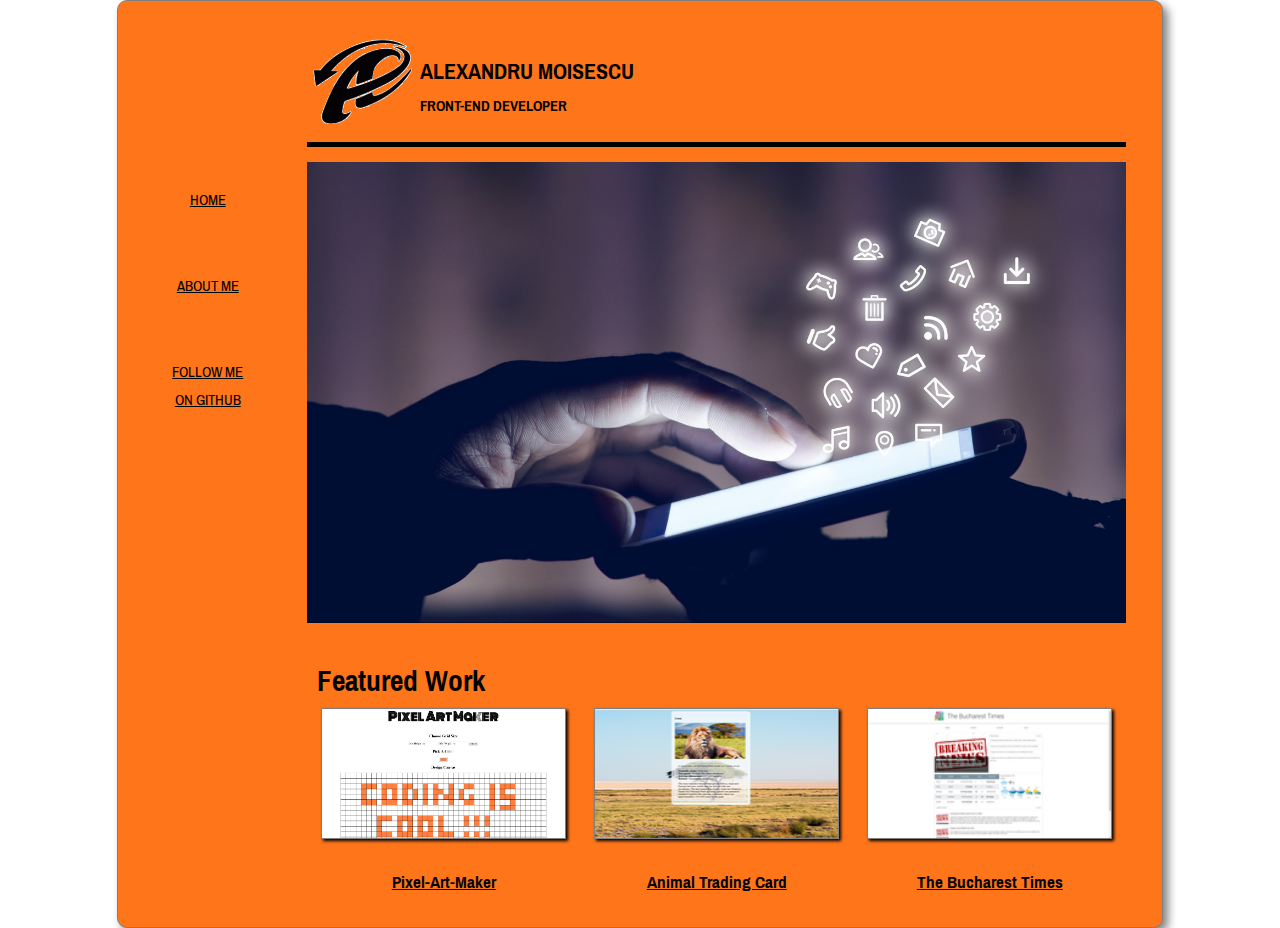
<file: index.html>
<!DOCTYPE html>
<html>

    <head>
        <meta charset="utf-8">
        <meta name="viewport" content="width=device-width, initial-scale=1">
        <title>Alex's Portofolio</title>
        <link rel="stylesheet" href="CSS/stylesheet.css">
        <link rel="stylesheet" href="CSS/responsive.css">
        <link href="https://fonts.googleapis.com/css?family=Pragati+Narrow" rel="stylesheet">
        <script src="https://ajax.googleapis.com/ajax/libs/jquery/3.3.1/jquery.min.js"></script>
    </head>

    <body>
        <div class="container">
            <header>
                <a href="#" class="iconicstroke-list button"></a>
                <div class="logo">
                    <img class="logo-image" src="Images/Logo1.png" alt="Logo image">
                </div>
                <div class="name">
                    <h2 class="full-name">ALEXANDRU MOISESCU</h2>
                    <h4 class="role">FRONT-END DEVELOPER</h4>
                </div>

            </header>

            <nav class="close">
                <ul class="navigation-list">
                    <li class="navigation">
                        <a href="index.html" class="iconicstroke-home"><br/>HOME</a>
                    </li>
                    <li class="navigation">
                        <a href="about.html" class="entypo-vcard"><br/>ABOUT ME</a>
                    </li>
                    <li class="navigation">
                        <a href="https://github.com/moisescualexandru" class="zocial-github" target="_blank"><br/>FOLLOW ME ON GITHUB</a>
                    </li>
                </ul>
            </nav>

            <main>
                <div class="main-center">
                    <img class ="main-picture" src="Images/digital-marketing.jpg" alt="The main picture of the site (cyber dev)">
                </div>
                <h1 class="featured">Featured Work</h1>
                <div class="portofolio-sites">
                    <div class="portofolio">
                        <a class="featured-button" href="https://github.com/moisescualexandru/Pixel-Art-Maker" target="_blank">
                            <img class ="site-images" src="Images/Pixel-art-maker.png" alt="Portofolio site named Pixel Art Maker">
                            <h3>Pixel-Art-Maker</h3>
                        </a>
                    </div>
                    <div class="portofolio">
                        <a class="featured-button" href="https://github.com/moisescualexandru/FEDN-Animal-Trading-Card" target="_blank">
                            <img class ="site-images" src="Images/FEND-Animal-trading-card.png" alt="Portofolio site named Animal trading card">
                            <h3>Animal Trading Card</h3>
                        </a>
                    </div>
                    <div class="portofolio">
                        <a class="featured-button" href="https://github.com/moisescualexandru/The-Bucharest-TImes" target="_blank">
                            <img class ="site-images" src="Images/The-Bucharest-Times.png" alt="Portofolio site named The Bucharest Times">
                            <h3>The Bucharest Times</h3>
                        </a>
                    </div>
                </div>
            </main>
        </div>
        <script src="JS/script.js"></script>
    </body>
</html>
</file>
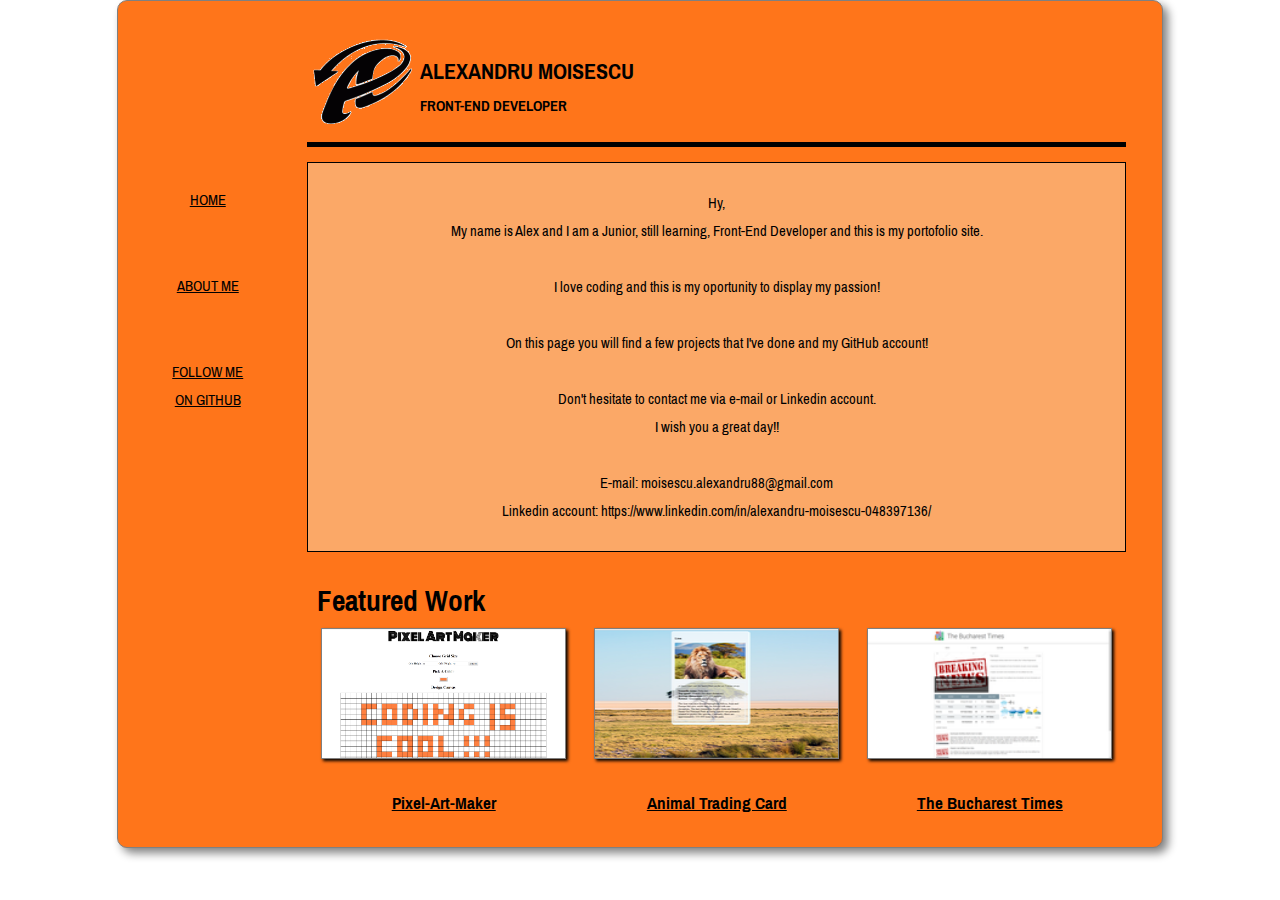
<file: about.html>
<!DOCTYPE html>
<html>

    <head>
        <meta charset="utf-8">
        <meta name="viewport" content="width=device-width, initial-scale=1">
        <title>Alex's Portofolio</title>
        <link rel="stylesheet" href="CSS/stylesheet.css">
        <link rel="stylesheet" href="CSS/responsive.css">
        <link href="https://fonts.googleapis.com/css?family=Pragati+Narrow" rel="stylesheet">
        <script src="https://ajax.googleapis.com/ajax/libs/jquery/3.3.1/jquery.min.js"></script>
    </head>

    <body>
        <div class="container">
            
            <header>
                <a href="#" class="iconicstroke-list button"></a>
                <div class="logo">
                    <img class="logo-image" src="Images/Logo1.png" alt="Logo image">
                </div>
                <div class="name">
                    <h2 class="full-name">ALEXANDRU MOISESCU</h2>
                    <h4 class="role">FRONT-END DEVELOPER</h4>
                </div>
            </header>

            <nav class="close">
                <ul class="navigation-list">
                    <li class="navigation">
                        <a href="index.html" class="iconicstroke-home"><br/>HOME</a>
                    </li>
                    <li class="navigation">
                        <a href="about.html" class="entypo-vcard"><br/>ABOUT ME</a>
                    </li>
                    <li class="navigation">
                        <a href="https://github.com/moisescualexandru" class="zocial-github"><br/>FOLLOW ME ON GITHUB</a>
                    </li>
                </ul>
            </nav>

            <main>
                <div class="main-center">
                    <div class="about-me">
                        <p class="about">Hy,<br/>
                        My name is Alex and I am a Junior, still learning, Front-End Developer and this is my portofolio site. <br/>
                            <br/>
                            I love coding and this is my oportunity to display my passion! <br/>
                            <br/>
                            On this page you will find a few projects that I've done and my GitHub account! <br/>
                            <br/>
                            Don't hesitate to contact me via e-mail or Linkedin account. <br/>
                            I wish you a great day!! <br/> <br/>
                            E-mail: moisescu.alexandru88@gmail.com <br/>
                            Linkedin account: https://www.linkedin.com/in/alexandru-moisescu-048397136/
                        </p>
                    </div>
                </div>
                <h1 class="featured">Featured Work</h1>
                <div class="portofolio-sites">
                    <div class="portofolio">
                        <a class="featured-button" href="https://github.com/moisescualexandru/Pixel-Art-Maker" target="_blank">
                            <img class ="site-images" src="Images/Pixel-art-maker.png" alt="Portofolio site named Pixel Art Maker">
                            <h3>Pixel-Art-Maker</h3>
                        </a>
                    </div>
                    <div class="portofolio">
                        <a class="featured-button" href="https://github.com/moisescualexandru/FEDN-Animal-Trading-Card" target="_blank">
                            <img class ="site-images" src="Images/FEND-Animal-trading-card.png" alt="Portofolio site named Animal trading card">
                            <h3>Animal Trading Card</h3>
                        </a>
                    </div>
                    <div class="portofolio">
                        <a class="featured-button" href="https://github.com/moisescualexandru/The-Bucharest-TImes" target="_blank">
                            <img class ="site-images" src="Images/The-Bucharest-Times.png" alt="Portofolio site named The Bucharest Times">
                            <h3>The Bucharest Times</h3>
                        </a>
                    </div>
                </div>
            </main>
        </div>
        <script src="JS/script.js"></script>
    </body>
</html>
</file>
<file: CSS/stylesheet.css>
@import url(http://weloveiconfonts.com/api/?family=iconicstroke);
@import url(http://weloveiconfonts.com/api/?family=zocial);
@import url(http://weloveiconfonts.com/api/?family=entypo);

[class*="iconicstroke-"]:before {
  font-family: 'iconicstroke', sans-serif;
    font-size: 50px;
    text-align: center;
    color: black;
}

[class*="zocial-"]:before {
  font-family: 'zocial', sans-serif;
    font-size: 50px;
    text-align: center;
    color: black;
}

[class*="entypo-"]:before {
  font-family: 'entypo', sans-serif;
    font-size: 50px;
    text-align: center;
    color: black;
}

body {
    text-align: center;
    display: flex;
    flex-wrap: wrap;
    font-family: 'Pragati Narrow', sans-serif;
    margin: 0 auto;
}

.container{
    max-width: 1024px;
    border: 1px solid grey;
    margin: auto;
    padding: 10px;
    border-radius: 10px;
    box-shadow: 5px 5px 10px grey;
    flex-wrap: wrap;
    display: flex;
    background-color: #ff751a; 
}

header {
    width: 100%;
    height: 12%;
    flex-wrap: wrap;
    display: flex;
    margin: 0 auto;
}
nav {
    order: 0;
    width: 15%;
    height: 100%;
    margin: 0;
}

main {
    width: 80%;
    height: 88%;
    order: 1;
    border-top: 5px solid black;
    margin: 0 auto;
    display: block;
}

.logo {
    width: 10%;
    text-align: left;
    margin-left: 18%;
    margin-top: 20px;
}

.name {
    width: 70%;
    text-align: left;
    float: left;
    margin-top: 20px;
    margin-left: 5px;
}

.logo-image {
    width: 100%;
}

.full-name {
    margin-bottom: 0;
}

.role {
    margin-top: 0;
}

.button {
    display: none;
}

.navigation {
    color: black;
    margin-right: 10px;
    margin-left: 0;
    margin-bottom: 30px;
    width:70%;
    list-style: none;
    
}

a {
    color: black;
    margin-left: 0px;
}

.main-center {
    margin-top: 15px;
    width: 100%;
    height: 55%;
    display: block;
}

.main-picture {
    width: 100%;
    height: 100%;
}

.about-me {
    border: 1px solid black;
    background-color: rgba(245,245,220,0.4);
}

.about {
    padding: 10px;
}

.featured {
    text-align: left;
    height: 8%;
    margin-bottom: 0;
    margin-left: 10px;
    color: black;
}

.portofolio-sites {
    display: flex;
    height: 30%;
}

.portofolio {
    width: 33%;
    display: inline-block;
    margin: auto;
}

.site-images {
    width: 90%;
    border: 1px solid grey;
    box-shadow: 2px 2px 3px black;
    -webkit-box-shadow: 2px 2px 3px black;
    -moz-box-shadow: 2px 2px 3px black;
    height: 129px;
}
</file>
<file: CSS/responsive.css>
@import url(http://weloveiconfonts.com/api/?family=iconicstroke);
@import url(http://weloveiconfonts.com/api/?family=zocial);

@media screen and (min-width: 626px) and (max-width: 825px){
    
    .name {
        margin-top: 12px;
    }
    .full-name {
        font-size: 22px;
    }
    
    .role {
        font-size: 14px;
    }
    
    .navigation {
        font-size: 12px;
    }
    
    [class*="iconicstroke-"]:before {
        font-family: 'iconicstroke', sans-serif;
        font-size: 45px;
        text-align: center;
        color: black;
    }

    [class*="zocial-"]:before {
        font-family: 'zocial', sans-serif;
        font-size: 45px;
        text-align: center;
        color: black;
    }
    
    .featured {
        font-size: 20px;
    }
    
    .portofolio {
        font-size: 12px;
    }
    
    .site-images {
        height: 100px;
    }
    
}

@media screen and (max-width: 625px) {
    html, body, main {
        width: 100%;
        height: 100%;
    }
    
    nav {
        border: 1px solid black;
        background-color: beige;
    }
    
    nav.close {
        width: 60%;
        height: 320px;
        position: absolute;
        transform: translate(-450px,60px);
        -webkit-transform: translate(-450px, 60px);
        -moz-transform: translate(-450px, 60px);
        transition: transform 0.3s ease;
        -webkit-transition: transform 0.3s ease;
        -moz-transition: transform 0.3s ease;
    }
    
    nav.open {
        width: 60%;
        height: 320px;
        position: absolute;
        transform: translate(0,60px);
        -webkit-transform: translate(0, 60px);
        -moz-transform: translate(0, 60px);
        transition: transform 0.3s ease;
        -webkit-transition: transform 0.3s ease;
        -moz-transition: transform 0.3s ease;
    }
    
    .navigation-list {
        padding: 0;
        text-align: center;
    }
    
    a.iconicstroke-list, .logo, .name {
        width: 33%;
        margin: 0;
    }
    
    [class*="iconicstroke-list"]:before {
        font-family: 'iconicstroke', sans-serif;
        font-size: 45px;
        color: black;
    }
    
    .button {
        text-align: left;
        color: black;
        display: flex;
        margin-top: 30%;
    }
    
    .logo-image {
        width: 50px;
        height: 50px;
    }
    
    .featured {
        font-size: 15px;
    }
    
    .name {
        margin-top: 0;
    }
    
    .full-name {
        font-size: 1.1em;
        margin-top: 0;
        text-align: center;
    }
    
    .role {
        display: none;
    }
    
    [class*="zocial-"]:before, [class*="iconicstroke-home"]:before, [class*="entypo-"]:before {
        display: none;
    }
    
    .navigation {
        font-size: 1.4em;
        text-align: center;
        margin: auto;
    }
    
    .portofolio {
        font-size: 10px;
    }
    
    .site-images {
        height: 100px;
    }
    
    h3 {
        font-size: 2em;
    }
    
    .about {
        font-size: 1.2em;
    }
}

@media screen and (max-width: 450px) {

    header {
        display: flex;
        flex-wrap: wrap;
    }
    
    .logo {
        text-align: center;
    }
    
    .full-name {
        font-size: 14px;
    }
    
    .role {
        display: none;
    }
    
    .portofolio-sites {
        display: block;
    }
    
    .portofolio {
        width: 100%;
        margin: auto;
    }
    
    .featured {
        text-align: center;
        margin-bottom: 20px;
    }
    
    .site-images {
        width: 80%;
        height: 200px;
    }
    
    h3 {
        font-size: 2em;
    }
    
    .about {
        font-size: 1.2em;
    }
}
</file>
